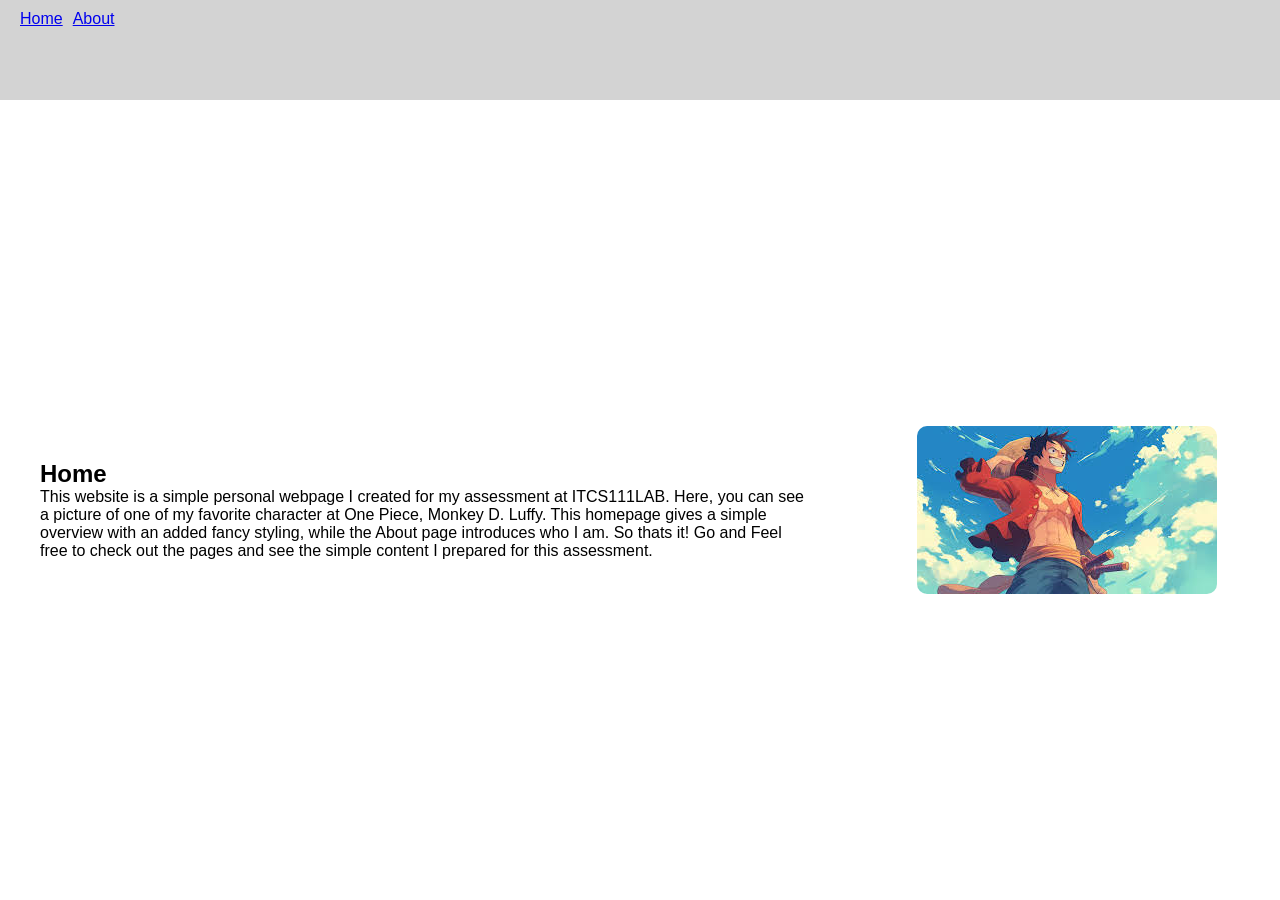
<file: ITCS111LA/MyWebsite_Garcia/garcia.html>
<!DOCTYPE html>
<html lang="en">
<head>
    <meta charset="UTF-8">
    <meta name="viewport" content="width=device-width, initial-scale=1.0">
    <link rel="stylesheet" href="styles.css">
    <title>FLA3</title>
</head>
<body>
    <nav>
        <ul>
            <li><a href="index.html">Home</a></li>
            <li><a href="about.html">About</a></li>
        </ul>
    </nav>
    <main>
        <section>
            <h1>Home</h1>
            <p> 
            This website is a simple personal webpage I created for my assessment at ITCS111LAB. 
            Here, you can see a picture of one of my favorite character at One Piece, Monkey D. Luffy. 
            This homepage gives a simple overview with an added fancy styling, while the About page introduces who I am. 
            So thats it! Go and Feel free to check out the pages and see the simple content I prepared for this assessment.
            </p>
        </section>

        <aside>
            <img src="luffy.jpeg" alt="Monkey D. Luffy">
        </aside>
    </main>
</body>
</html>
</file>
<file: ITCS111LA/MyWebsite_Garcia/styles.css>
* {
    box-sizing: border-box;
    margin: 0;
    padding: 0;
}

body {
    font-family: Arial, sans-serif;
    display: flex;
    flex-direction: column;
    min-height: 100vh;
}


nav {
    background-color: lightgray;
    align-items: center;
    justify-content: center;
    padding: 10px 20px;
    height: 100px;
    width: auto;
}

nav ul {
    display: flex;
    list-style: none;
    margin: 0;
    padding: 0;
    gap: 10px
}

nav ul li {
    margin: 0;
    padding: 0;
    justify-content: center;
    text-decoration: none;
}

nav a button {
    padding: 10px 20px;
    border: none;
    background-color: lightblue;
    cursor: pointer;
}

main {
    flex: 1;
    display: flex;
    width: 100%;
    margin-top: 20px;
}

section {
    flex: 2;
    padding: 40px;
    display: flex;
    flex-direction: column;
    justify-content: center;
}

aside {
    flex: 1;
    display: flex;
    justify-content: center;
    align-items: center;
    padding: 20px;
}

aside img {
    max-width: 100%;
    max-height: 90%;
    border-radius: 10px;
    background-color: lightgray;
}
</file>
